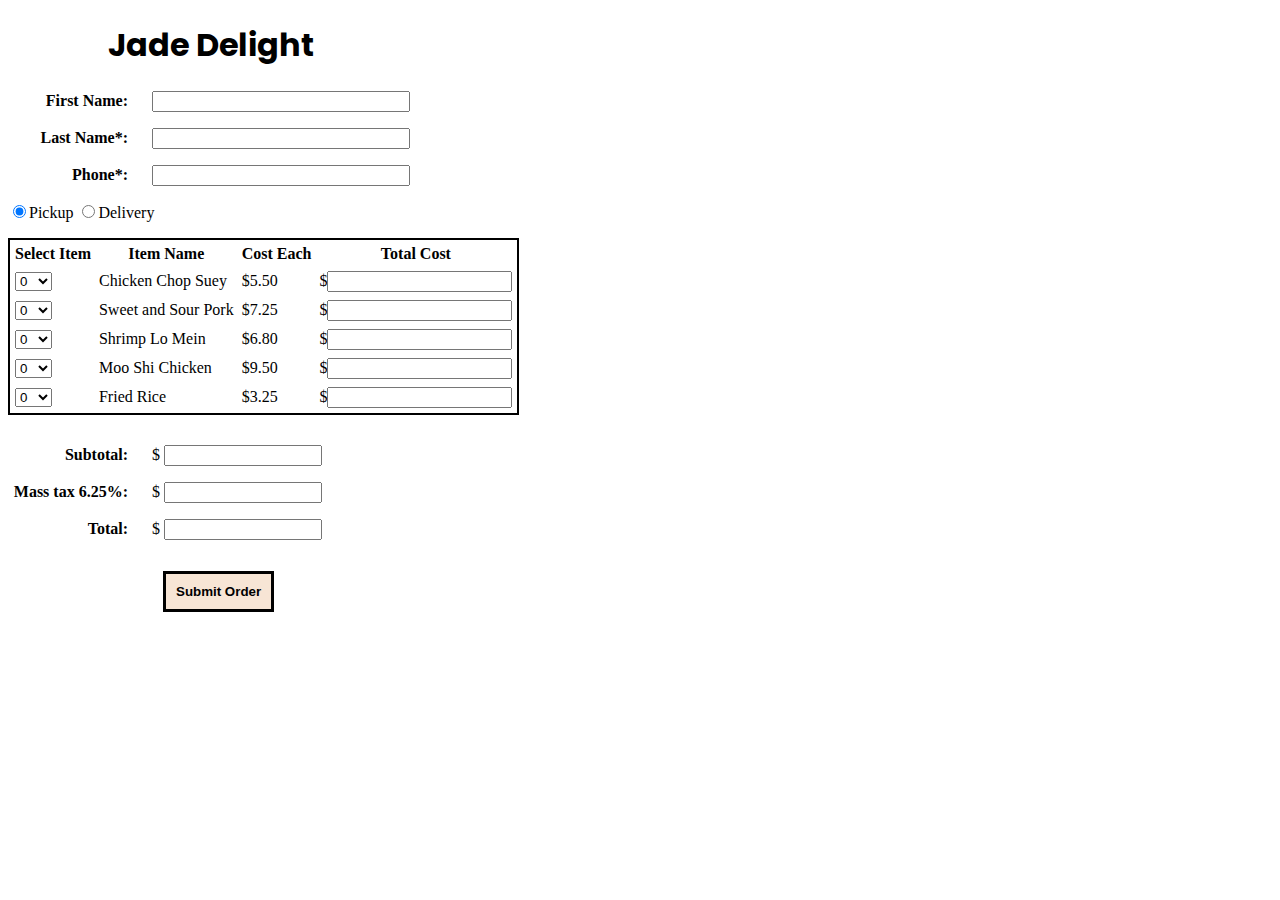
<file: index.html>
<!DOCTYPE html>
<head>
	<meta http-equiv="Content-Type" content="text/html; charset=utf-8" />
	<title>Jade Delight</title>

	<!-- Use jQeury: -->
	<script src="https://code.jquery.com/jquery-3.6.0.min.js"></script>

	<!-- Use CSS for some sweet styling: -->
	<link rel="stylesheet" type="text/css" href="jade_delight.css">

</head>

<body>
	<script>

		function MenuItem(name, cost)
		{
			this.name = name;
			this.cost=cost;
		}

		menuItems = new Array(
			new MenuItem("Chicken Chop Suey", 5.5),
			new MenuItem("Sweet and Sour Pork", 7.25),
			new MenuItem("Shrimp Lo Mein", 6.80),
			new MenuItem("Moo Shi Chicken", 9.50),
			new MenuItem("Fried Rice", 3.25)
		);

		function makeSelect(name, minRange, maxRange)
		{
			var t= "";
			t = "<select name='" + name + "' size='1'>";
			for (j=minRange; j<=maxRange; j++)
			t += "<option>" + j + "</option>";
			t+= "</select>"; 
			return t;
		}

		function td(content, className="")
		{
			return "<td class = '" + className + "'>" + content + "</td>";
		}
		



		/**************   ADDED THESE   **************/
		function updateOrderTotals()
		{
			/* Loop through all the rows in the table
			 * and calculate the total cost in each row
			 * Then update the boxes to contain the right total cost */
			var totalCost = 0;
			var numItems = 0;
			var table = document.getElementsByTagName("table")[0];
			var rows = table.rows;
			for (var i = 1; i < rows.length; i++) 
			{
				var row = rows[i];
				var quantity = parseInt(row.getElementsByTagName("select")[0].value);
				var cost = parseFloat(row.getElementsByClassName("cost")[0].innerText.substring(1));
				var itemTotalCost = quantity * cost;
				row.getElementsByClassName("totalCost")[0].getElementsByTagName("input")[0].value = itemTotalCost.toFixed(2);
				
				/* Make the itemTotalCost field non-editable: */
				row.getElementsByClassName("totalCost")[0].getElementsByTagName("input")[0].setAttribute("readonly", true);
				totalCost += itemTotalCost;
				numItems += quantity;
			}
		
			/* Update subtotal */
			var subtotal = totalCost.toFixed(2);
			document.getElementById("subtotal").value = subtotal;

			/* Update tax */
			var tax = (subtotal * 0.0625).toFixed(2);
			document.getElementById("tax").value = tax;

			/* Update total */
			var total = (parseFloat(subtotal) + parseFloat(tax)).toFixed(2);
			document.getElementById("total").value = total;


			/* Set the total fields to readonly, so they
		 	 * won't be edited manually after */
			document.getElementById("subtotal").readOnly = true;
			document.getElementById("tax").readOnly = true;
			document.getElementById("total").readOnly = true;
		}






		/* This section of code is to either show or hide the
		 * address depending on whether pickup or delivery is chosen
		 */
		$(document).ready(function() 
		{
			$("input[name='p_or_d']").on("change", function()
			{
				if ($(this).val() === "delivery")
				{
					$(".userInfo.address").show();
				}
				else 
				{
					$(".userInfo.address").hide();
				}
			});
		});









		/********  VALIDATIONS   *******/
		/* This section of code is to validate the user's input */
		function handleValidations()
		{
			/* Keep track of if there was any validations
			 * issues throught validation process */
			var validationIssues = false;




			/*******  Address Validation  ******/
			/* Get the delivery radio button, street and city elements: */
			var deliveryRadio = document.querySelector('input[name="p_or_d"][value="delivery"]');
			var streetField = document.querySelector('input[name="street"]');
			var cityField = document.querySelector('input[name="city"]');

			/* Check if delivery is selected and street and city are not empty */
			if (deliveryRadio.checked && (streetField.value.trim() === '' || cityField.value.trim() === ''))
			{
				/* Prevent the form from submitting
				 * and show an error message to user: */
				event.preventDefault();
				alert("Please fill in the street and city fields for delivery.");
				validationIssues = true;
			}
			/*****************************************************/







			/*******  Fullname Verfication  ******/
			/* Get the lastname element: */
			var lastnameField = document.querySelector('input[name="lname"]');
			/* Check if lastname is empty: */
			if (lastnameField.value.trim() === '')
			{
				/* Prevent the form from submitting
				* and show an error message to user: */
				event.preventDefault();
				alert("Please fill in your last name.");
				validationIssues = true;
			}
			/*****************************************************/






			/*******  Number Verfication  ******/
			/* Get the phone number element: */
			var phoneField = document.querySelector('input[name="phone"]');
			/* Check if phone number is empty: */
			if (phoneField.value.trim() === '')
			{
				/* Prevent the form from submitting
				* and show an error message to user: */
				event.preventDefault();
				alert("Please put in your phone number.");
				validationIssues = true;
			}
			/* If phone number is provided, make sure it is valid */
			else
			{
				/* Check if the phone number is valid:
				 * Loop through each char in the string 
				 * phoneField and count the number of numbers seen */
				var phoneNumber = phoneField.value.trim();
				var amountOfNumbers = 0;
				for (var i = 0; i < phoneNumber.length; i++)
				{
					/* Count amount of numbers excluding
					 * spaces and other characters: */
					if (!isNaN(phoneNumber.charAt(i)) && phoneNumber.charAt(i) !== ' ')
					{
						amountOfNumbers++;
					}
				}

				if (amountOfNumbers != 7 && amountOfNumbers != 10)
				{
					/* Prevent the form from submitting
					* and show an error message to user: */
					event.preventDefault();
					alert("Please put in a valid phone number.");
					validationIssues = true;
				}
			}
			/*****************************************************/







			/*******  Item Number Verfication  ******/
			/* Verify that at least one item has been ordered: */
			/* Do this by checking each item's quantity
			 * if all of them's quantity is 0,
			 * then there was no order */
			var orderedItem = false;
			var table = document.getElementsByTagName("table")[0];
			var rows = table.rows;
			for (var i = 1; i < rows.length; i++) 
			{
				var row = rows[i];
				var quantity = parseInt(row.getElementsByTagName("select")[0].value);
				if (quantity > 0)
				{
					orderedItem = true;
				}
			}

			if (!orderedItem)
			{
				event.preventDefault();
				alert("Please order at least one item.");
				validationIssues = true;
			}
			/*****************************************************/







			/***********    No validation Issues:   **************/
			if (!validationIssues)
			{
				// If there are no validation issues, show a thank you message and open a new window with the order details
				alert("Thank you for your order!");

				// Create the order details string to be displayed in the new window
				var orderDetails = "<html><head><title>Order Details</title></head><main>";
				orderDetails += "<h1>Order:\n</h1>";

				// Loop through all the rows in the table to get the item name, quantity, cost and total cost for each item ordered
				var table = document.getElementsByTagName("table")[0];
				var rows = table.rows;
				for (var i = 1; i < rows.length; i++)
				{
					var row = rows[i];
					var item = row.getElementsByClassName("itemName")[0].innerText;
					var quantity = row.getElementsByTagName("select")[0].value;
					var cost = row.getElementsByClassName("cost")[0].innerText;
					var totalCost = row.getElementsByClassName("totalCost")[0].getElementsByTagName("input")[0].value;

					// We only want to print the ones that are bought:
					if (quantity > 0)
					{
						orderDetails += "<b>" + item + "</b>\n";
						orderDetails += "\t";
						orderDetails += "Quantity:   " + quantity + "\n";
						orderDetails += "\t";
						orderDetails += "Cost:   " + cost + "\n";
						orderDetails += "\t";
						orderDetails += "Total:   $" + totalCost + "\n";
					}

				
				}

				// Add the subtotal, tax and total to the order details
				var subtotal = document.getElementById("subtotal").value;
				var tax = document.getElementById("tax").value;
				var total = document.getElementById("total").value;
				orderDetails += "\n\n<b>Subtotal:</b>   $" + subtotal + "\n<b>Tax:</b>   $" + tax + "\n<b>Total:</b>   $" + total;



				/*******  TIME STUFFZ:   *********/
				const currTime = new Date();
				var currPlusFifiteen = new Date(currTime.getTime() + (15 * 60000));
				var currPlusFourtyFive = new Date(currTime.getTime() + (45 * 60000));

				/* Pickup Time: */
				var hours = currPlusFifiteen.getHours();
				var minutes = currPlusFifiteen.getMinutes();
				var ampm = hours >= 12 ? 'pm' : 'am';
				hours = hours % 12;
				hours = hours ? hours : 12;   // the hour '0' should be '12' in AM/PM
				minutes = minutes < 10 ? '0'+ minutes : minutes;
				var pickupTime = hours + ':' + minutes + ' ' + ampm;

				/* Delivery Time: */
				var hours = currPlusFourtyFive.getHours();
				var minutes = currPlusFourtyFive.getMinutes();
				var ampm = hours >= 12 ? 'pm' : 'am';
				hours = hours % 12;
				hours = hours ? hours : 12;   // the hour '0' should be '12' in AM/PM
				minutes = minutes < 10 ? '0'+ minutes : minutes;
				var deliveryTime = hours + ':' + minutes + ' ' + ampm;

				/*****************************************************/



				var pickupOrDelivery = document.querySelector('input[name="p_or_d"]:checked').value;
				if (pickupOrDelivery === "pickup")
				{
					orderDetails += "\n\n\nPlease pick up your order at our restaurant in 15 minutes. \n";
					orderDetails += "<b>Pickup time:  </b>" + pickupTime;
				} 
				else
				{
					orderDetails += "\n\n\nYour order will be delivered to the following address in 45 minutes:\n";
					orderDetails += document.querySelector('input[name="street"]').value + "\n" + document.querySelector('input[name="city"]').value + "\n";
					orderDetails += "<b>Delivery time:  </b>" + deliveryTime;
				}

				orderDetails += "</main>";

				// Add style:
				orderDetails += "<style>";
					orderDetails += "@import url('https://fonts.googleapis.com/css2?family=Poppins&display=swap');";

					orderDetails += "main { font-family: 'Poppins'; background-color: #f7e5d5; }";
					orderDetails += "main { justify-content: center; border-color: black;}";
					orderDetails += "main { border: solid; margin: 50px; width: 550px}";
					orderDetails += "main { align-items: center; align-contents: center; }";
					orderDetails += "main { padding-bottom: 50px; padding-left: 50px; }";
					orderDetails += "main { padding-top: 20px; padding-right: 50px; }";
					        
					
				orderDetails += "</style>";

				/* Finish file */
				orderDetails += "</html>";

				// Open a new window with the order details
				var orderWindow = window.open("", "Order Details");
				orderWindow.document.write("<pre>" + orderDetails + "</pre>");
				orderWindow.document.close();
			}

		}

		/**************   ADDED THESE   **************/

	</script>


	<h1>
		Jade Delight
	</h1>


	<form>

		<p class="userInfo"><label>First Name:</label> <input type="text"  name='fname' /></p>
		<p class="userInfo"><label>Last Name*:</label>  <input type="text"  name='lname' /></p>
		<p class="userInfo address"><label>Street*:</label> <input type="text" name='street' /></p>
		<p class="userInfo address"><label>City*:</label> <input type="text" name='city' /></p>
		<p class="userInfo"><label>Phone*:</label> <input type="text"  name='phone' /></p>
		<p> 
			
			<input type="radio"  name="p_or_d" value = "pickup" checked="checked"/>Pickup
			<input type="radio"  name="p_or_d" value = "delivery"/>Delivery
			
		</p>


		<table border="0" cellpadding="3">
			<tr>
				<th>Select Item</th>
				<th>Item Name</th>
				<th>Cost Each</th>
				<th>Total Cost</th>
			</tr>


			<script>
				var s = "";
				for (i=0; i< menuItems.length; i++)
				{
					s += "<tr>";
					s += td(makeSelect("quan" + i, 0, 10),"selectQuantity");
					s += td(menuItems[i].name, "itemName");
					s += td("$" +menuItems[i].cost.toFixed(2), "cost");
					s += td("$<input type='text' name='cost'/>", "totalCost");
					s+= "</tr>";
				}
				document.writeln(s);
			</script>

		</table>





		<!-- ADDED THESE -->
		<script>
			/* This is for the selector, when we click the a quantity */
			var selects = document.getElementsByTagName("select");
			for (var i = 0; i < selects.length; i++)
			{
				selects[i].addEventListener("change", updateOrderTotals);
			}

		</script>
		<!-- ADDED THESE -->




		
		<p class="subtotal totalSection"><label>Subtotal:</label> 
		$ <input type="text"  name='subtotal' id="subtotal" />
		</p>
		<p class="tax totalSection"><label>Mass tax 6.25%:</label>
		$ <input type="text"  name='tax' id="tax" />
		</p>
		<p class="total totalSection"><label>Total:</label> $ <input type="text"  name='total' id="total" />
		</p>

		<input type = "button" value = "Submit Order" />





		<!-- ADDED THESE -->
		<script>
			// Get the submit button element
			var submitButton = document.querySelector('input[type="button"]');

			// Add an event listener to handle form submission
			submitButton.addEventListener('click', handleValidations);

		</script>
		<!-- ADDED THESE -->



	</form>
</body>
</html>
</file>
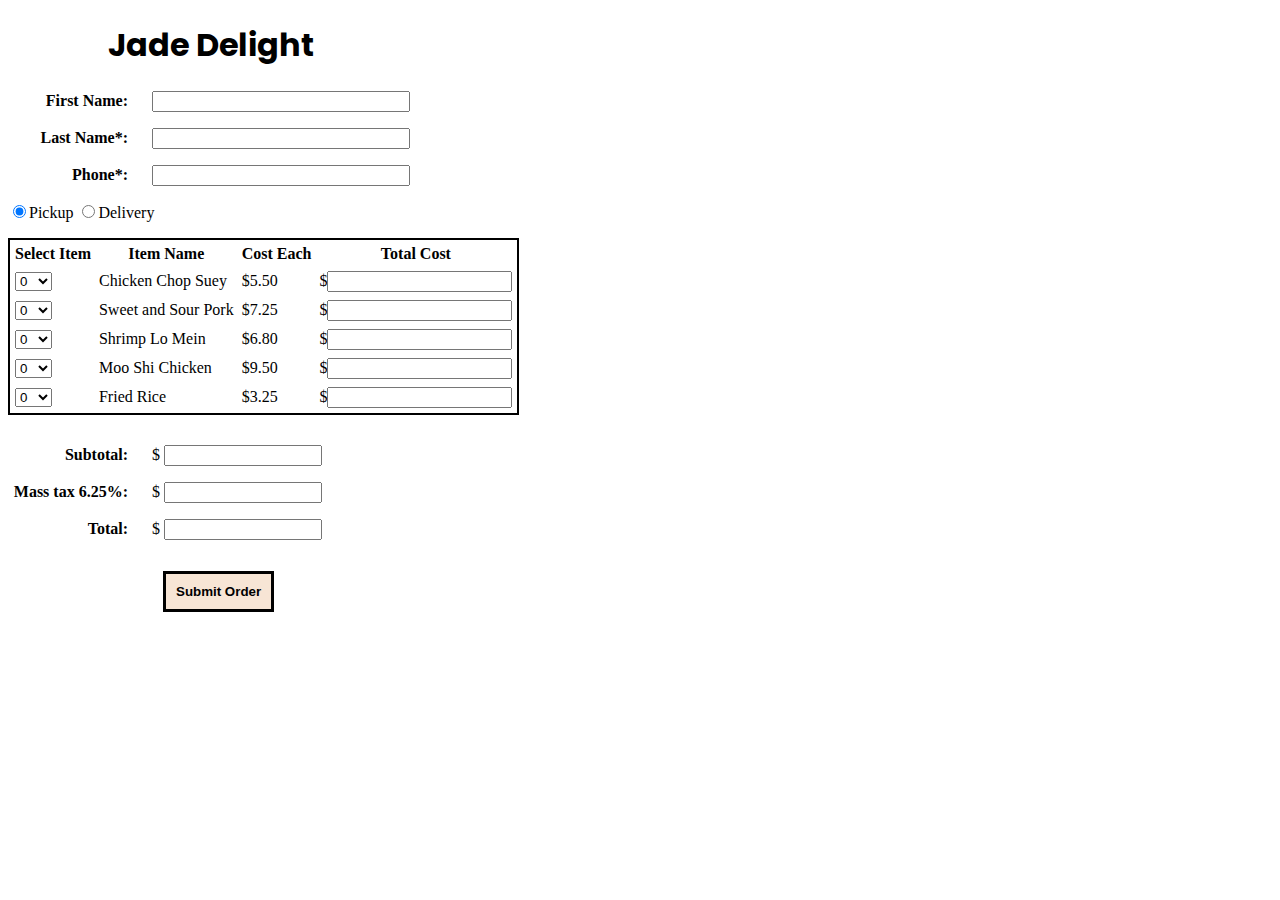
<file: jade_delight.html>
<!DOCTYPE html>
<head>
	<meta http-equiv="Content-Type" content="text/html; charset=utf-8" />
	<title>Jade Delight</title>

	<!-- Use jQeury: -->
	<script src="https://code.jquery.com/jquery-3.6.0.min.js"></script>

	<!-- Use CSS for some sweet styling: -->
	<link rel="stylesheet" type="text/css" href="jade_delight.css">

</head>

<body>
	<script>

		function MenuItem(name, cost)
		{
			this.name = name;
			this.cost=cost;
		}

		menuItems = new Array(
			new MenuItem("Chicken Chop Suey", 5.5),
			new MenuItem("Sweet and Sour Pork", 7.25),
			new MenuItem("Shrimp Lo Mein", 6.80),
			new MenuItem("Moo Shi Chicken", 9.50),
			new MenuItem("Fried Rice", 3.25)
		);

		function makeSelect(name, minRange, maxRange)
		{
			var t= "";
			t = "<select name='" + name + "' size='1'>";
			for (j=minRange; j<=maxRange; j++)
			t += "<option>" + j + "</option>";
			t+= "</select>"; 
			return t;
		}

		function td(content, className="")
		{
			return "<td class = '" + className + "'>" + content + "</td>";
		}
		



		/**************   ADDED THESE   **************/
		function updateOrderTotals()
		{
			/* Loop through all the rows in the table
			 * and calculate the total cost in each row
			 * Then update the boxes to contain the right total cost */
			var totalCost = 0;
			var numItems = 0;
			var table = document.getElementsByTagName("table")[0];
			var rows = table.rows;
			for (var i = 1; i < rows.length; i++) 
			{
				var row = rows[i];
				var quantity = parseInt(row.getElementsByTagName("select")[0].value);
				var cost = parseFloat(row.getElementsByClassName("cost")[0].innerText.substring(1));
				var itemTotalCost = quantity * cost;
				row.getElementsByClassName("totalCost")[0].getElementsByTagName("input")[0].value = itemTotalCost.toFixed(2);
				
				/* Make the itemTotalCost field non-editable: */
				row.getElementsByClassName("totalCost")[0].getElementsByTagName("input")[0].setAttribute("readonly", true);
				totalCost += itemTotalCost;
				numItems += quantity;
			}
		
			/* Update subtotal */
			var subtotal = totalCost.toFixed(2);
			document.getElementById("subtotal").value = subtotal;

			/* Update tax */
			var tax = (subtotal * 0.0625).toFixed(2);
			document.getElementById("tax").value = tax;

			/* Update total */
			var total = (parseFloat(subtotal) + parseFloat(tax)).toFixed(2);
			document.getElementById("total").value = total;


			/* Set the total fields to readonly, so they
		 	 * won't be edited manually after */
			document.getElementById("subtotal").readOnly = true;
			document.getElementById("tax").readOnly = true;
			document.getElementById("total").readOnly = true;
		}






		/* This section of code is to either show or hide the
		 * address depending on whether pickup or delivery is chosen
		 */
		$(document).ready(function() 
		{
			$("input[name='p_or_d']").on("change", function()
			{
				if ($(this).val() === "delivery")
				{
					$(".userInfo.address").show();
				}
				else 
				{
					$(".userInfo.address").hide();
				}
			});
		});









		/********  VALIDATIONS   *******/
		/* This section of code is to validate the user's input */
		function handleValidations()
		{
			/* Keep track of if there was any validations
			 * issues throught validation process */
			var validationIssues = false;




			/*******  Address Validation  ******/
			/* Get the delivery radio button, street and city elements: */
			var deliveryRadio = document.querySelector('input[name="p_or_d"][value="delivery"]');
			var streetField = document.querySelector('input[name="street"]');
			var cityField = document.querySelector('input[name="city"]');

			/* Check if delivery is selected and street and city are not empty */
			if (deliveryRadio.checked && (streetField.value.trim() === '' || cityField.value.trim() === ''))
			{
				/* Prevent the form from submitting
				 * and show an error message to user: */
				event.preventDefault();
				alert("Please fill in the street and city fields for delivery.");
				validationIssues = true;
			}
			/*****************************************************/







			/*******  Fullname Verfication  ******/
			/* Get the lastname element: */
			var lastnameField = document.querySelector('input[name="lname"]');
			/* Check if lastname is empty: */
			if (lastnameField.value.trim() === '')
			{
				/* Prevent the form from submitting
				* and show an error message to user: */
				event.preventDefault();
				alert("Please fill in your last name.");
				validationIssues = true;
			}
			/*****************************************************/






			/*******  Number Verfication  ******/
			/* Get the phone number element: */
			var phoneField = document.querySelector('input[name="phone"]');
			/* Check if phone number is empty: */
			if (phoneField.value.trim() === '')
			{
				/* Prevent the form from submitting
				* and show an error message to user: */
				event.preventDefault();
				alert("Please put in your phone number.");
				validationIssues = true;
			}
			/* If phone number is provided, make sure it is valid */
			else
			{
				/* Check if the phone number is valid:
				 * Loop through each char in the string 
				 * phoneField and count the number of numbers seen */
				var phoneNumber = phoneField.value.trim();
				var amountOfNumbers = 0;
				for (var i = 0; i < phoneNumber.length; i++)
				{
					/* Count amount of numbers excluding
					 * spaces and other characters: */
					if (!isNaN(phoneNumber.charAt(i)) && phoneNumber.charAt(i) !== ' ')
					{
						amountOfNumbers++;
					}
				}

				if (amountOfNumbers != 7 && amountOfNumbers != 10)
				{
					/* Prevent the form from submitting
					* and show an error message to user: */
					event.preventDefault();
					alert("Please put in a valid phone number.");
					validationIssues = true;
				}
			}
			/*****************************************************/







			/*******  Item Number Verfication  ******/
			/* Verify that at least one item has been ordered: */
			/* Do this by checking each item's quantity
			 * if all of them's quantity is 0,
			 * then there was no order */
			var orderedItem = false;
			var table = document.getElementsByTagName("table")[0];
			var rows = table.rows;
			for (var i = 1; i < rows.length; i++) 
			{
				var row = rows[i];
				var quantity = parseInt(row.getElementsByTagName("select")[0].value);
				if (quantity > 0)
				{
					orderedItem = true;
				}
			}

			if (!orderedItem)
			{
				event.preventDefault();
				alert("Please order at least one item.");
				validationIssues = true;
			}
			/*****************************************************/







			/***********    No validation Issues:   **************/
			if (!validationIssues)
			{
				// If there are no validation issues, show a thank you message and open a new window with the order details
				alert("Thank you for your order!");

				// Create the order details string to be displayed in the new window
				var orderDetails = "<html><head><title>Order Details</title></head><main>";
				orderDetails += "<h1>Order:\n</h1>";

				// Loop through all the rows in the table to get the item name, quantity, cost and total cost for each item ordered
				var table = document.getElementsByTagName("table")[0];
				var rows = table.rows;
				for (var i = 1; i < rows.length; i++)
				{
					var row = rows[i];
					var item = row.getElementsByClassName("itemName")[0].innerText;
					var quantity = row.getElementsByTagName("select")[0].value;
					var cost = row.getElementsByClassName("cost")[0].innerText;
					var totalCost = row.getElementsByClassName("totalCost")[0].getElementsByTagName("input")[0].value;

					// We only want to print the ones that are bought:
					if (quantity > 0)
					{
						orderDetails += "<b>" + item + "</b>\n";
						orderDetails += "\t";
						orderDetails += "Quantity:   " + quantity + "\n";
						orderDetails += "\t";
						orderDetails += "Cost:   " + cost + "\n";
						orderDetails += "\t";
						orderDetails += "Total:   $" + totalCost + "\n";
					}

				
				}

				// Add the subtotal, tax and total to the order details
				var subtotal = document.getElementById("subtotal").value;
				var tax = document.getElementById("tax").value;
				var total = document.getElementById("total").value;
				orderDetails += "\n\n<b>Subtotal:</b>   $" + subtotal + "\n<b>Tax:</b>   $" + tax + "\n<b>Total:</b>   $" + total;



				/*******  TIME STUFFZ:   *********/
				const currTime = new Date();
				var currPlusFifiteen = new Date(currTime.getTime() + (15 * 60000));
				var currPlusFourtyFive = new Date(currTime.getTime() + (45 * 60000));

				/* Pickup Time: */
				var hours = currPlusFifiteen.getHours();
				var minutes = currPlusFifiteen.getMinutes();
				var ampm = hours >= 12 ? 'pm' : 'am';
				hours = hours % 12;
				hours = hours ? hours : 12;   // the hour '0' should be '12' in AM/PM
				minutes = minutes < 10 ? '0'+ minutes : minutes;
				var pickupTime = hours + ':' + minutes + ' ' + ampm;

				/* Delivery Time: */
				var hours = currPlusFourtyFive.getHours();
				var minutes = currPlusFourtyFive.getMinutes();
				var ampm = hours >= 12 ? 'pm' : 'am';
				hours = hours % 12;
				hours = hours ? hours : 12;   // the hour '0' should be '12' in AM/PM
				minutes = minutes < 10 ? '0'+ minutes : minutes;
				var deliveryTime = hours + ':' + minutes + ' ' + ampm;

				/*****************************************************/



				var pickupOrDelivery = document.querySelector('input[name="p_or_d"]:checked').value;
				if (pickupOrDelivery === "pickup")
				{
					orderDetails += "\n\n\nPlease pick up your order at our restaurant in 15 minutes. \n";
					orderDetails += "<b>Pickup time:  </b>" + pickupTime;
				} 
				else
				{
					orderDetails += "\n\n\nYour order will be delivered to the following address in 45 minutes:\n";
					orderDetails += document.querySelector('input[name="street"]').value + "\n" + document.querySelector('input[name="city"]').value + "\n";
					orderDetails += "<b>Delivery time:  </b>" + deliveryTime;
				}

				orderDetails += "</main>";

				// Add style:
				orderDetails += "<style>";
					orderDetails += "@import url('https://fonts.googleapis.com/css2?family=Poppins&display=swap');";

					orderDetails += "main { font-family: 'Poppins'; background-color: #f7e5d5; }";
					orderDetails += "main { justify-content: center; border-color: black;}";
					orderDetails += "main { border: solid; margin: 50px; width: 550px}";
					orderDetails += "main { align-items: center; align-contents: center; }";
					orderDetails += "main { padding-bottom: 50px; padding-left: 50px; }";
					orderDetails += "main { padding-top: 20px; padding-right: 50px; }";
					        
					
				orderDetails += "</style>";

				/* Finish file */
				orderDetails += "</html>";

				// Open a new window with the order details
				var orderWindow = window.open("", "Order Details");
				orderWindow.document.write("<pre>" + orderDetails + "</pre>");
				orderWindow.document.close();
			}

		}

		/**************   ADDED THESE   **************/

	</script>


	<h1>
		Jade Delight
	</h1>


	<form>

		<p class="userInfo"><label>First Name:</label> <input type="text"  name='fname' /></p>
		<p class="userInfo"><label>Last Name*:</label>  <input type="text"  name='lname' /></p>
		<p class="userInfo address"><label>Street*:</label> <input type="text" name='street' /></p>
		<p class="userInfo address"><label>City*:</label> <input type="text" name='city' /></p>
		<p class="userInfo"><label>Phone*:</label> <input type="text"  name='phone' /></p>
		<p> 
			
			<input type="radio"  name="p_or_d" value = "pickup" checked="checked"/>Pickup
			<input type="radio"  name="p_or_d" value = "delivery"/>Delivery
			
		</p>


		<table border="0" cellpadding="3">
			<tr>
				<th>Select Item</th>
				<th>Item Name</th>
				<th>Cost Each</th>
				<th>Total Cost</th>
			</tr>


			<script>
				var s = "";
				for (i=0; i< menuItems.length; i++)
				{
					s += "<tr>";
					s += td(makeSelect("quan" + i, 0, 10),"selectQuantity");
					s += td(menuItems[i].name, "itemName");
					s += td("$" +menuItems[i].cost.toFixed(2), "cost");
					s += td("$<input type='text' name='cost'/>", "totalCost");
					s+= "</tr>";
				}
				document.writeln(s);
			</script>

		</table>





		<!-- ADDED THESE -->
		<script>
			/* This is for the selector, when we click the a quantity */
			var selects = document.getElementsByTagName("select");
			for (var i = 0; i < selects.length; i++)
			{
				selects[i].addEventListener("change", updateOrderTotals);
			}

		</script>
		<!-- ADDED THESE -->




		
		<p class="subtotal totalSection"><label>Subtotal:</label> 
		$ <input type="text"  name='subtotal' id="subtotal" />
		</p>
		<p class="tax totalSection"><label>Mass tax 6.25%:</label>
		$ <input type="text"  name='tax' id="tax" />
		</p>
		<p class="total totalSection"><label>Total:</label> $ <input type="text"  name='total' id="total" />
		</p>

		<input type = "button" value = "Submit Order" />





		<!-- ADDED THESE -->
		<script>
			// Get the submit button element
			var submitButton = document.querySelector('input[type="button"]');

			// Add an event listener to handle form submission
			submitButton.addEventListener('click', handleValidations);

		</script>
		<!-- ADDED THESE -->



	</form>
</body>
</html>
</file>
<file: jade_delight.css>
@import url('https://fonts.googleapis.com/css2?family=Poppins&display=swap');


h1
{
        font-family: 'Poppins', sans-serif;
        font-weight: bolder;
        padding-left: 100px;
}




table
{
        border: 2px;
        border-style: solid;  
        border-color: black;  
}



.hide
{
        display: none;
}





.userInfo
{
        margin-top: 10px;
}


/* To remove the address from screen at the start: */
.userInfo.address
{
        display: none;
}


.userInfo label
{
        display: inline-block;
        text-align: right;
        width: 120px;
        margin-right: 20px;
        font-weight: bold;
}


.userInfo input[type="text"]
{
        width: 250px;
}






.subtotal
{
        margin-top: 30px;
}


.subtotal label
{
        display: inline-block;
        text-align: right;
        width: 120px;
        margin-right: 20px;
        font-weight: bold;
}


.subtotal input[type="text"]
{
        width: 150px;
}









.tax label
{
        display: inline-block;
        text-align: right;
        width: 120px;
        margin-right: 20px;
        font-weight: bold;
}


.tax input[type="text"]
{
        width: 150px;
}






.total label
{
        display: inline-block;
        text-align: right;
        width: 120px;
        margin-right: 20px;
        font-weight: bold;
}


.total input[type="text"]
{
        width: 150px;
}



input[type="button"]
{
        margin-left: 155px;
        margin-top: 15px;
        padding: 10px;
        border: 3px;
        border-style: solid;
        cursor: pointer;
        background-color: #f7e5d5;
        font-weight: bold;
}
</file>
